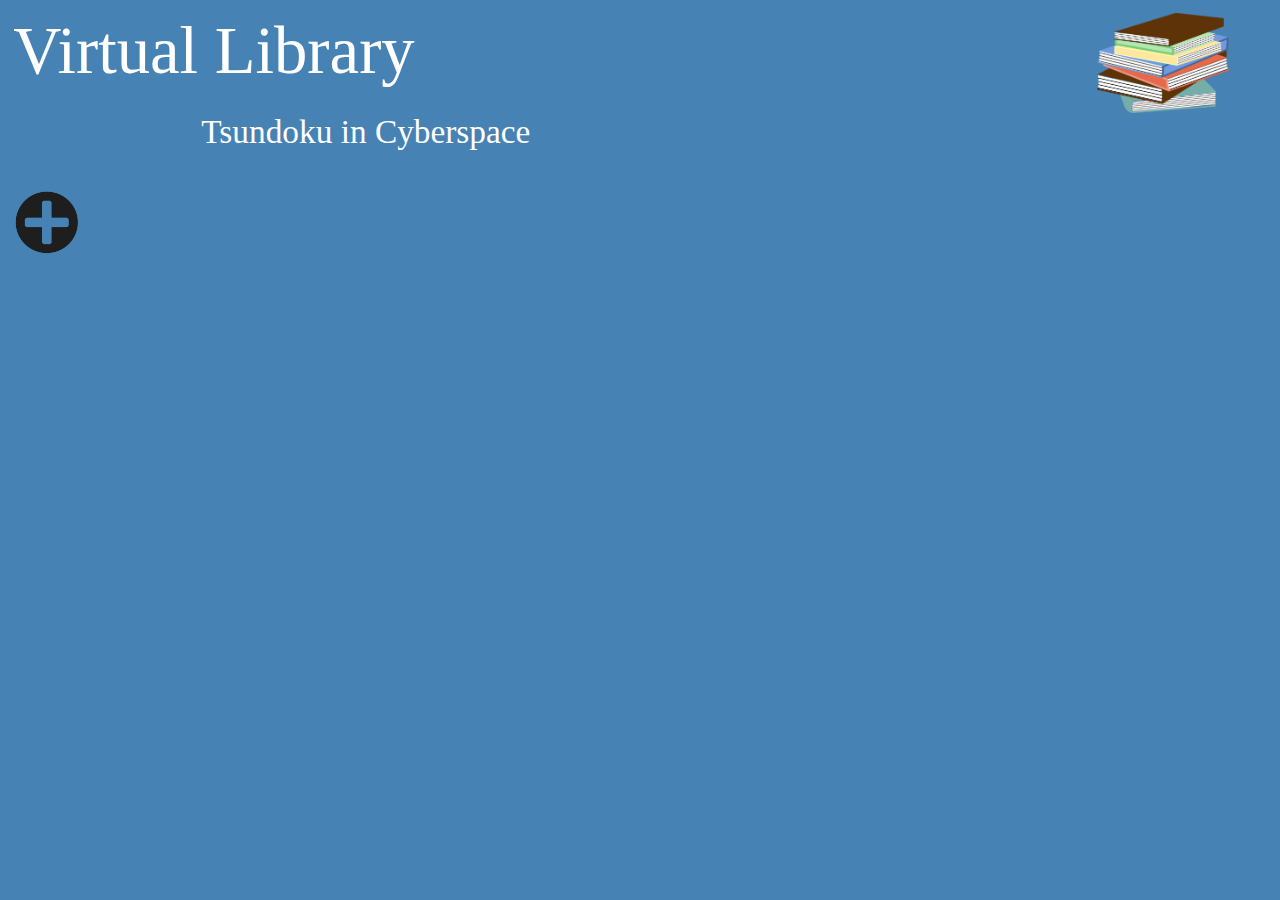
<file: index.html>
<!DOCTYPE html>
<html lang="en">
<head>
    <meta charset="UTF-8">
    <meta http-equiv="X-UA-Compatible" content="IE=edge">
    <meta name="viewport" content="width=device-width, initial-scale=1.0">
    <title>Virtual Library</title>
    <link rel="stylesheet" href="style.css">

</head>
<body>
    <div id = header>
        <div id = 'titleAndPic'>
        <p id = 'siteTitle' class = 'header'>Virtual Library</p>
        <img src='img/book-stack-transparent-background-25.png' id ='bookStack'>
        </div>
        <p id = 'subtitle' class = 'header'>Tsundoku in Cyberspace</p>
    </div>
    <div id = popupDisplay>
        <input type = 'image' src = "img/PlusTransparentReal.png" id = 'createPopupButton'>
    </div>
    <div id = inputContainer> 
        <div id = inputCenterPopup>
            <div id = 'inputBoxThatHoldsEverything'>
                    <div id='inputRight'>
                        <button id='closeBtn' class = 'popupBtn'>X</button>
                    </div>
                    <div id='inputSubmissions'>
                    Title:<input type='text' id ='title'>
                    Author:<input type='text' id='author'>
                    # Pages:<input type='number' id='pages'>
                    Read Yet?:<select name ='Read?' id='readStatus'>
                        <option value = "0"></option>
                        <option value = "1">Yes</option>
                        <option value= "0">No</option>
                    </select>
                    <button id='submit' class = 'popupBtn'>Submit</button>
                </div>
            </div>
        </div>
    </div>

    <div id = 'bookshelf'>

    </div>
  
</body>
<script src="script.js"></script>
</html>
</file>
<file: style.css>
body{
    font-family: sans-serif;
    margin:0;
    padding: 10pt;
    background-color: steelblue;
}

#header{
    font-family: ui-sans-serif;
    color: white;
    margin: 0;

}

.header{
    margin: 0;
}

#titleAndPic{
   display: flex;
   justify-content: space-between;

}

#siteTitle{
    font-size: 50pt;
}

#bookStack{
    height: 75pt;
    margin-right: 3%;

}

#subtitle{
    font-size: 25pt;
    margin-left: 15%;
}

#createPopupButton{
    margin-top: 3%;
    width: 50pt;
    height: 50pt;

}

/* Fixed positions are outside of normal flow, can't use flexbox */

/* The whole background when selected popup */
#inputContainer{
    display: none;
    position: fixed;
    background-color: rgba(0, 0 , 0, 0.5);
    top: 0;
    bottom: 0;
    right: 0;
    left: 0;
    z-index: 1;
}

/* Center that has submission box in it, puts submission box in center */
#inputCenterPopup{
    display: flex;
    align-items: center;
    justify-content: center;
    margin-top: 10%;
}

#inputBoxThatHoldsEverything{
    display: flex;
    flex-direction: column;
    border: 2pt black solid;
    width: 200pt;
    background-color: seagreen;
    

}

/*Makes input submissions centered */
#inputSubmissions{
    display: flex;
    flex-direction: column;
    align-items: center;
    justify-content: center;
    gap: 5pt;
}

#pages{
    width: 35%;
}

#inputRight{
     display: flex;
    align-items: right;
    justify-content: right;
    margin-top: 5%;
    margin-right: 5%;
}

#closeBtn{
    background-color: red;
    color: white;
}

#submit{
margin-top: 5pt;
margin-bottom: 5%;
}

#bookshelf{
    display: flex;
    flex-wrap: wrap;
    gap: 10pt;
    margin-top: 5%;
}
.cover{
    display: flex;
    flex-direction: column;
    font-size: 12pt;
    padding: 10pt;
    margin: 0;
    gap: 6pt;
    overflow-wrap: word-break;
    box-shadow: 1px 3px;
    background-color: burlywood;
    justify-content: space-between;
    align-items: left;
    width: 200pt;
    border: 2pt black solid;
    margin-left: 1%;
    height: 150pt;
}

.titleText{
    font-weight: bold;
    font-size: 14pt;
    margin: 0;
    overflow-wrap: word-break;
    word-break:break-word;
}

.bookText, .readCheckClass{
    overflow-wrap: word-break;
    word-break:break-word;
    margin: 0;

}

.coverBtn{
 width: 50%;
 border-radius: 9%;
 box-shadow: 1px 2px;
 border: black 1px solid;
}



.labelText{
    margin: 0pt;
    margin-top: 2pt;
    text-decoration: underline;
    font-size: 10pt;
    
}
</file>
